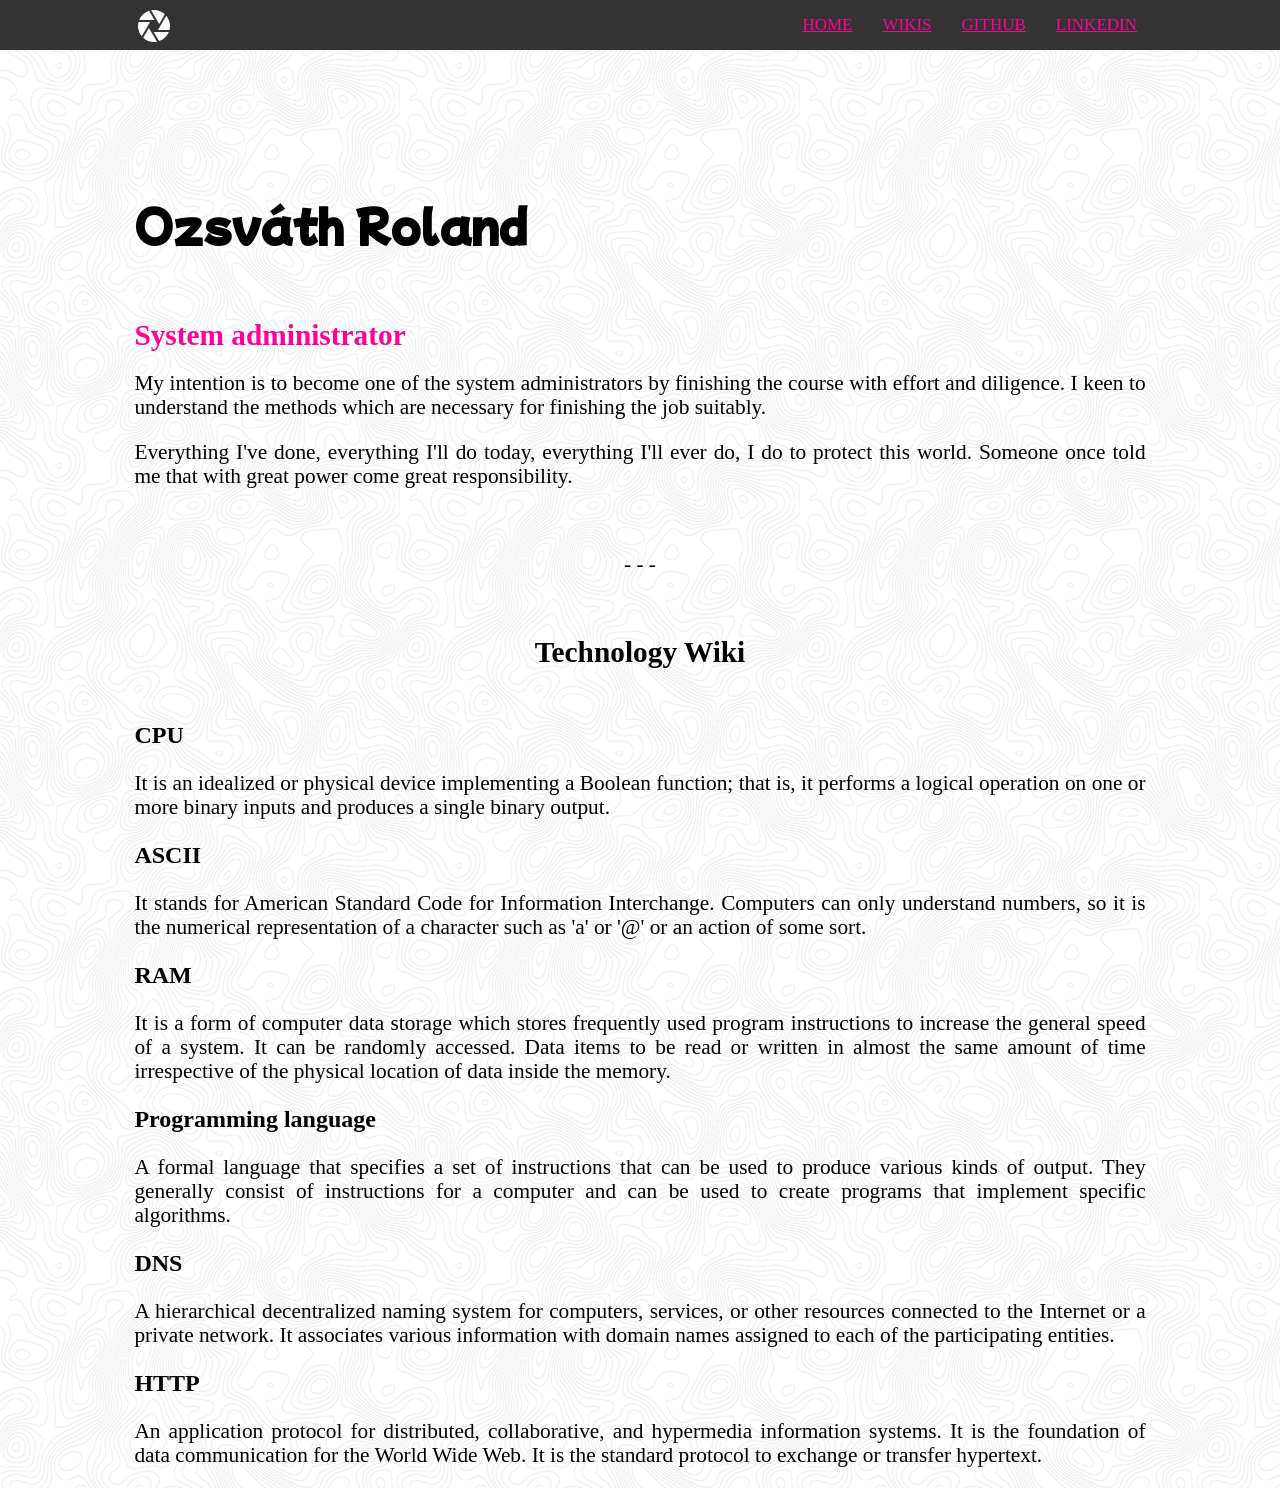
<file: index.html>
<!DOCTYPE html>
<html lang="en">
  <head>
    <meta charset="UTF-8" />
    <meta http-equiv="X-UA-Compatible" content="IE=edge" />
    <meta name="viewport" content="width=device-width, initial-scale=1.0" />
    <title>My1stwebpage</title>
    <link rel="stylesheet" href="styles.css" />
    <link href="https://fonts.googleapis.com/css2?family=Mochiy+Pop+One&display=swap" rel="stylesheet"> 
  </head>

  <body>
    <header>
      <div>
        <img class="logo" src="assets/aperture.svg" alt="logo">
      </div>
      <div class="topnav">
        <a id="linkedin" href="https://www.linkedin.com/" target="_blank">linkedin</a> 
        <a href="https://github.com/Shirakeen" target="_blank">Github</a>
        <a href="#wiki">Wikis</a>
        <a href="index.html">Home</a>
      </div>
</header>
    </header>

    <section>
      <h1 id="name">Ozsváth Roland</h1>
      <article>
        <h2 id="job">System administrator</h2>
        <p>
          My intention is to become one of the system administrators by
          finishing the course with effort and diligence. I keen to understand
          the methods which are necessary for finishing the job suitably.
        </p>

        <p>
          Everything I've done, everything I'll do today, everything I'll ever
          do, I do to protect this world. Someone once told me that with great
          power come great responsibility.
        </p>
      </article>

      <p id="dash">- - -</p>

      <article>
        <h2 id="wiki">Technology Wiki</h2>

        <h3>CPU</h3>
        <p>
          It is an idealized or physical device implementing a Boolean function;
          that is, it performs a logical operation on one or more binary inputs
          and produces a single binary output.
        </p>

        <h3>ASCII</h3>
        <p>
          It stands for American Standard Code for Information Interchange.
          Computers can only understand numbers, so it is the numerical
          representation of a character such as 'a' or '@' or an action of some
          sort.
        </p>

        <h3>RAM</h3>
        <p>
          It is a form of computer data storage which stores frequently used
          program instructions to increase the general speed of a system. It can
          be randomly accessed. Data items to be read or written in almost the
          same amount of time irrespective of the physical location of data
          inside the memory.
        </p>

        <h3>Programming language</h3>
        <p>
          A formal language that specifies a set of instructions that can be
          used to produce various kinds of output. They generally consist of
          instructions for a computer and can be used to create programs that
          implement specific algorithms.
        </p>

        <h3>DNS</h3>
        <p>
          A hierarchical decentralized naming system for computers, services, or
          other resources connected to the Internet or a private network. It
          associates various information with domain names assigned to each of
          the participating entities.
        </p>

        <h3>HTTP</h3>
        <p>
          An application protocol for distributed, collaborative, and hypermedia
          information systems. It is the foundation of data communication for
          the World Wide Web. It is the standard protocol to exchange or
          transfer hypertext.
        </p>
      </article>
    </section>
  </body>
</html>
</file>
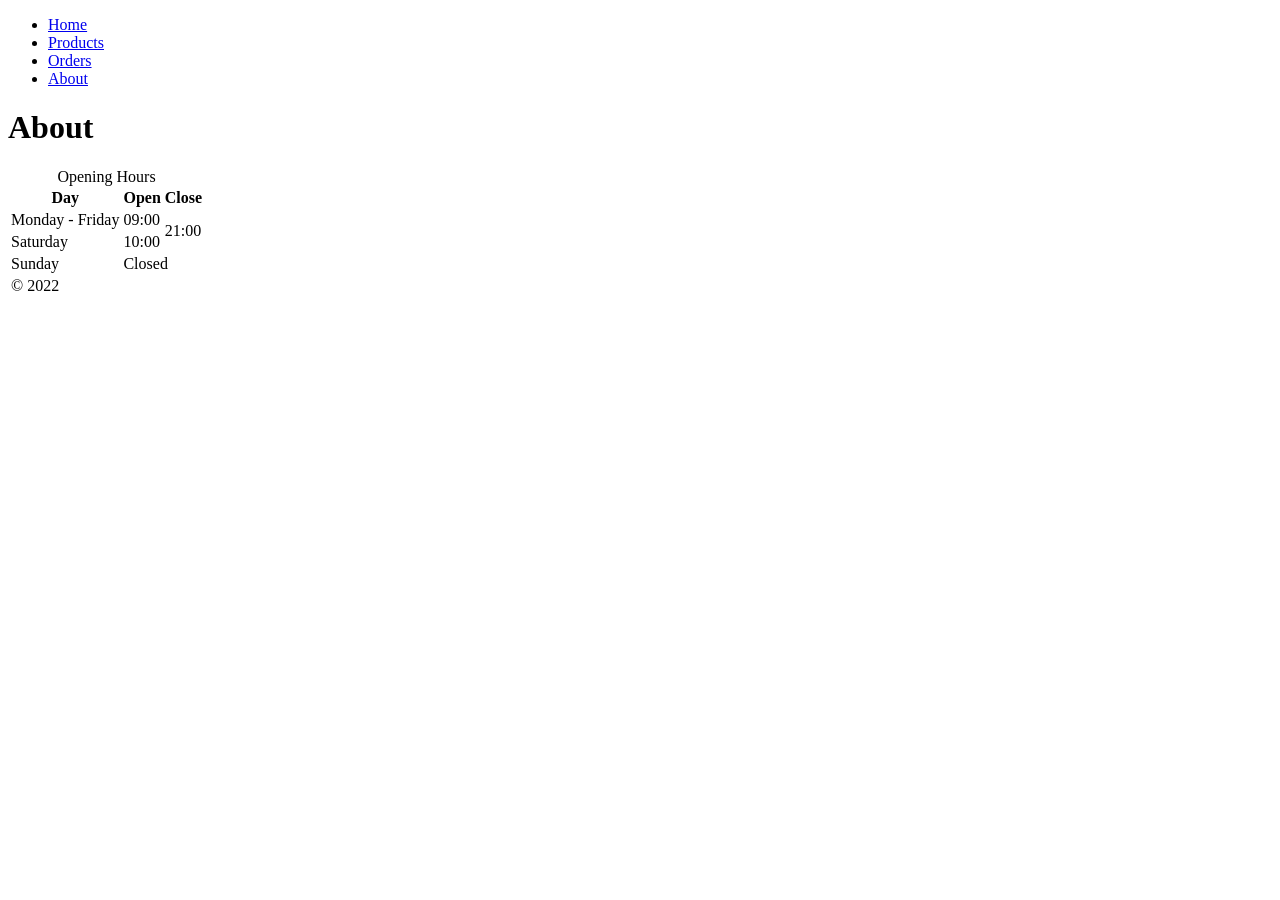
<file: about.html>
<!DOCTYPE html>
<html lang="en">

<head>
    <meta charset="UTF-8">
    <meta http-equiv="X-UA-Compatible" content="IE=edge">
    <meta name="viewport" content="width=device-width, initial-scale=1.0">
    <title>Document</title>
</head>

<body>
    <ul>
        <li>
            <a href="/">Home</a>
        </li>
        <li>
            <a href="/pages/products.html">Products</a>
        </li>
        <li>
            <a href="pages/orders.html">Orders</a>
        </li>
        <li>
            <a href="/about.html">About</a>
        </li>
    </ul>
    <h1>About</h1>

    <table>
        <Caption>Opening Hours</Caption>
        <thead>
            <tr>
                <th>Day</th>
                <th>Open</th>
                <th>Close</th>
            </tr>
        </thead>
        <tbody>
            <tr>
                <td>Monday - Friday </td>
                <td>09:00</td>
                <td rowspan="2">21:00</td>
            </tr>
            <tr>
                <td>Saturday</td>
                <td>10:00</td>
            </tr>
            <tr>
                <td>Sunday</td>
                <td colspan="2">Closed</td>
            </tr>
        </tbody>
        <tfoot>
            <tr>
                <td colspan="3">
                   &copy; 2022 
                </td>
            </tr>
        </tfoot>
    </body>
</table>

</html>
</file>
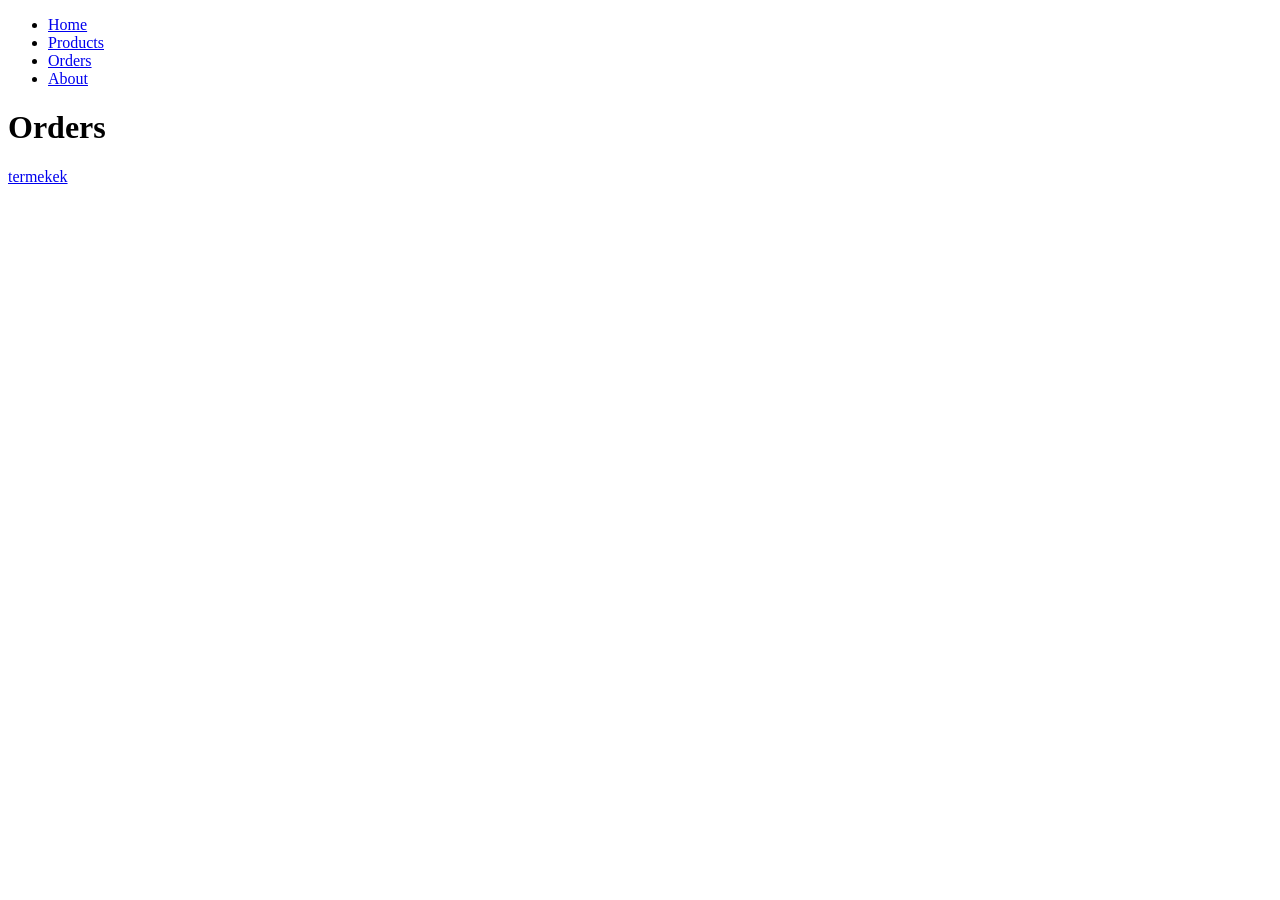
<file: pages/orders.html>
<!DOCTYPE html>
<html lang="en">

<head>
    <meta charset="UTF-8">
    <meta http-equiv="X-UA-Compatible" content="IE=edge">
    <meta name="viewport" content="width=device-width, initial-scale=1.0">
    <title>Document</title>
</head>

<body>
    <ul>
        <li>
            <a href="/">Home</a>
        </li>
        <li>
            <a href="products.html">Products</a>
        </li>
        <li>
            <a href="orders.html">Orders</a>
        </li>
        <li>
            <a href="/about.html">About</a>
        </li>
    </ul>
    <h1>
        Orders
    </h1>
    <a href="/pages/products.html">termekek</a>
</body>

</html>
</file>
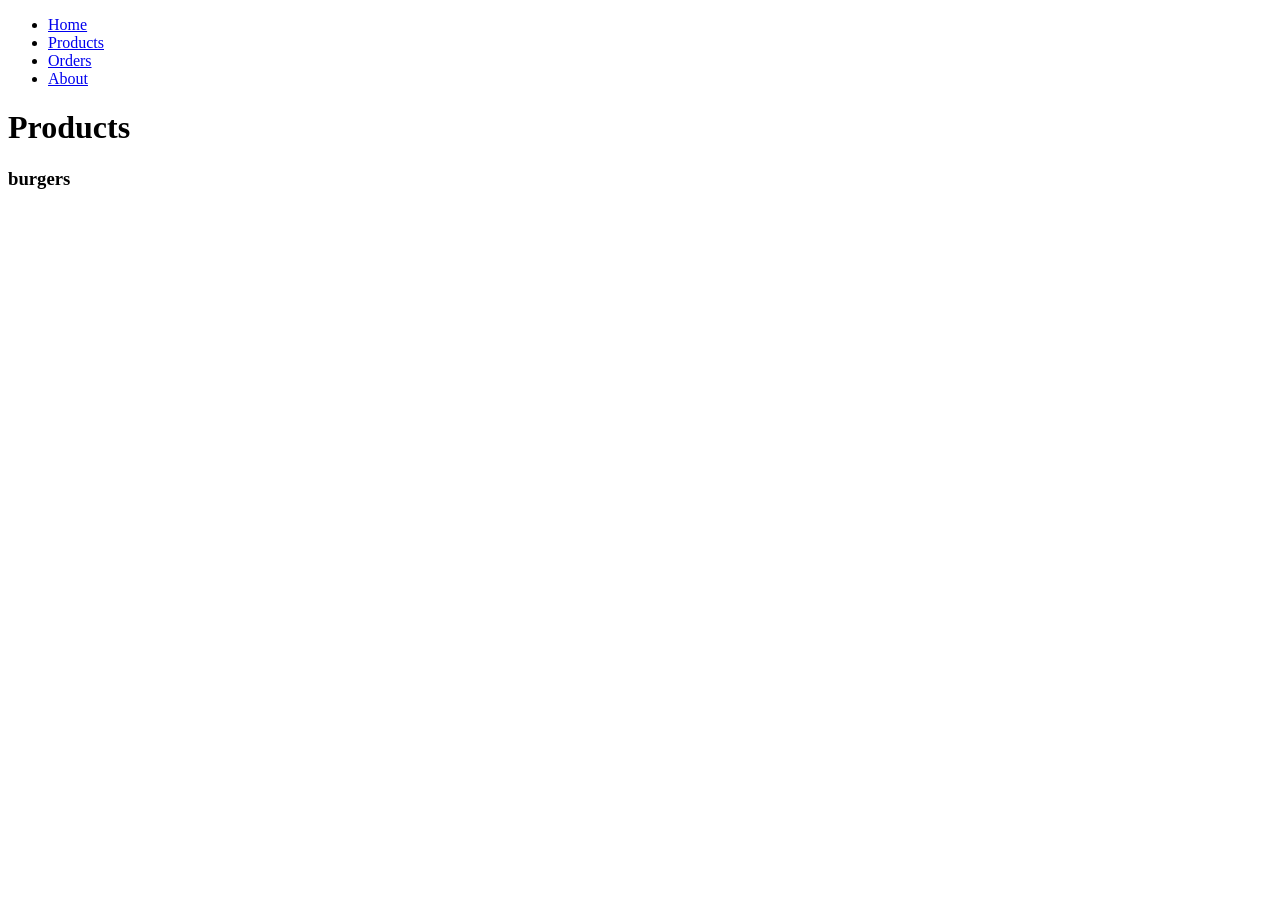
<file: pages/products.html>
<!DOCTYPE html>
<html lang="en">

<head>
    <meta charset="UTF-8">
    <meta http-equiv="X-UA-Compatible" content="IE=edge">
    <meta name="viewport" content="width=device-width, initial-scale=1.0">
    <title>Document</title>
</head>

<body>
    <ul>
        <li>
            <a href="/">Home</a>
        </li>
        <li>
            <a href="products.html">Products</a>
        </li>
        <li>
            <a href="orders.html">Orders</a>
        </li>
        <li>
            <a href="/about.html">About</a>
        </li>
    </ul>
    <h1>Products</h1>
    <h3>burgers</h3>
</body>

</html>
</file>
<file: styles.css>
body {
  background-image:url("/assets/topography.webp");
}

header {
  display: block;
  background-color: #333333;
  height: 50px;
  position: absolute;
  top : 0;
  left: 0;
  right: 0;
  width: 100%;
  overflow: hidden;
}

.logo {
  margin-left: 10%;
  padding: 10px;
}

#linkedin{
  margin-right: 10%;
}

header div {
  display: inline;
}

.topnav a {
  float: right;
  color: #ff0099;
  text-align: center;
  padding: 15px;
  text-decoration: underline;
  font-size: 17px;
  text-transform: uppercase;
}

.topnav a:hover {
  background-color: #ddd;
  color: black;
}

body section{
  padding: 0 10% 0 10%;
  font: "Courier";
  line-height: 150%;
  text-align: justify;
}

#name {
  font-family: 'Mochiy Pop One', sans-serif;
  margin-top: 5em;
  margin-bottom: 2em;
  font-size: 32pt;
}

#job {
  color: #ff0099;
  font-size: 22pt;
}

#wiki {
  margin: 2em;
  font-size: 22pt;
  text-align: center;
  font-weight: bold;
}

h3 {
  font-size: 18pt;
  font-weight: bold;
}

body p {
  font-size: 16pt;
}

#dash {
  margin: 3em;
  text-align: center;
}
</file>
